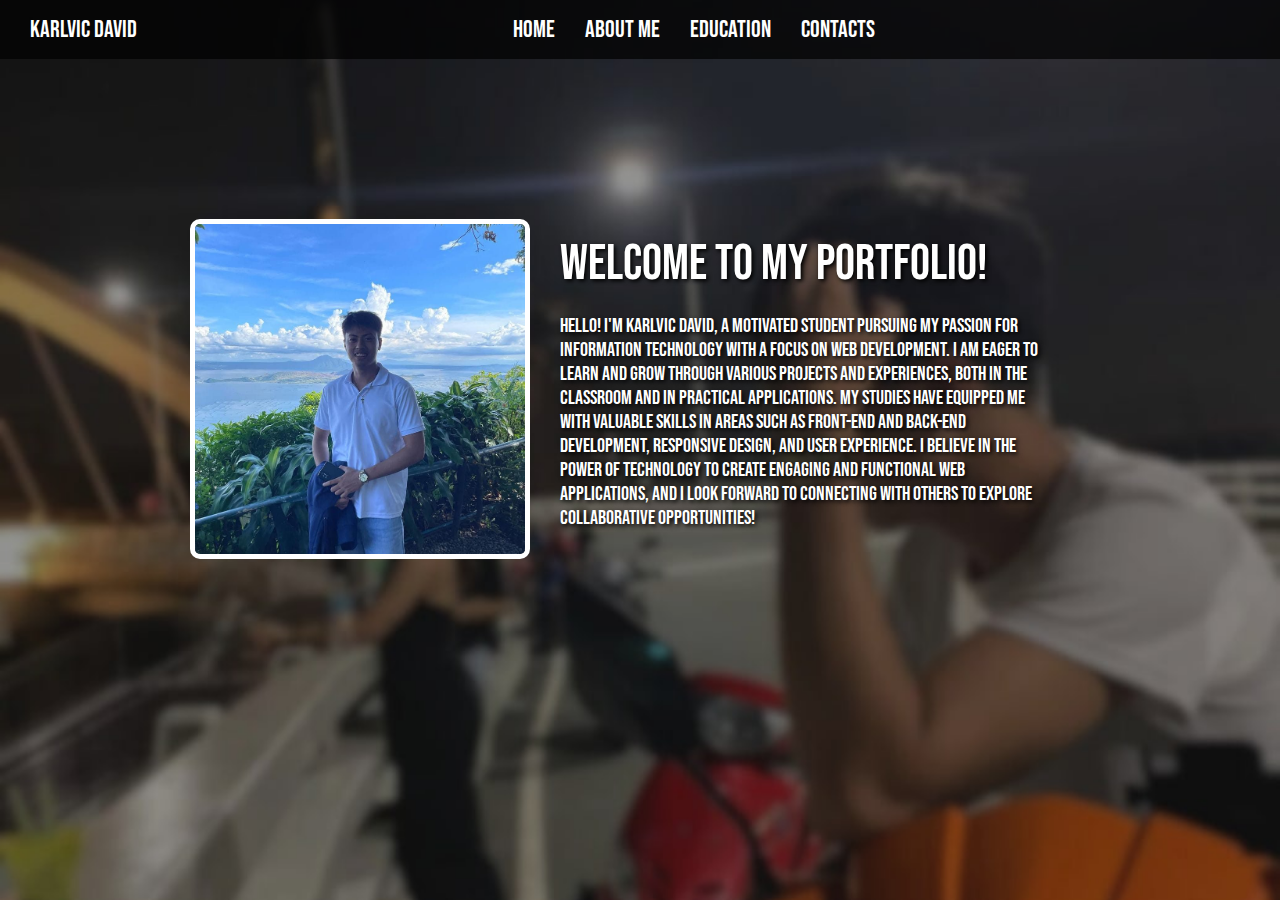
<file: docs/index.html>
<!DOCTYPE html>
<html lang="en">
<head>
    <meta charset="UTF-8">
    <meta name="viewport" content="width=device-width, initial-scale=1.0">
    <title>Karlvic David</title>
    <link rel="stylesheet" href="css/styles.css">
</head>
<body>
    <nav>
        <div class="logo">Karlvic David</div>
        <ul class="navbar">
            <li><a href="#home">Home</a></li>
            <li><a href="#about">About Me</a></li>
            <li><a href="#education">Education</a></li>
            <li><a href="#contacts">Contacts</a></li>
        </ul>
    </nav>

    <header>
        <div class="overlay">
            <h1>Welcome to My Portfolio!</h1>
            <p>Hello! I'm Karlvic David, a motivated student pursuing my passion for Information Technology with a focus on web development. I am eager to learn and grow through various projects and experiences, both in the classroom and in practical applications. My studies have equipped me with valuable skills in areas such as front-end and back-end development, responsive design, and user experience. I believe in the power of technology to create engaging and functional web applications, and I look forward to connecting with others to explore collaborative opportunities!</p>
        </div>
        <div class="top-images">
            <img src="img/op.jpg" alt="Image 1">
        </div>
    </header>
    

    <section class="middle-images">
       
    </section>
</body>
</html>
</file>
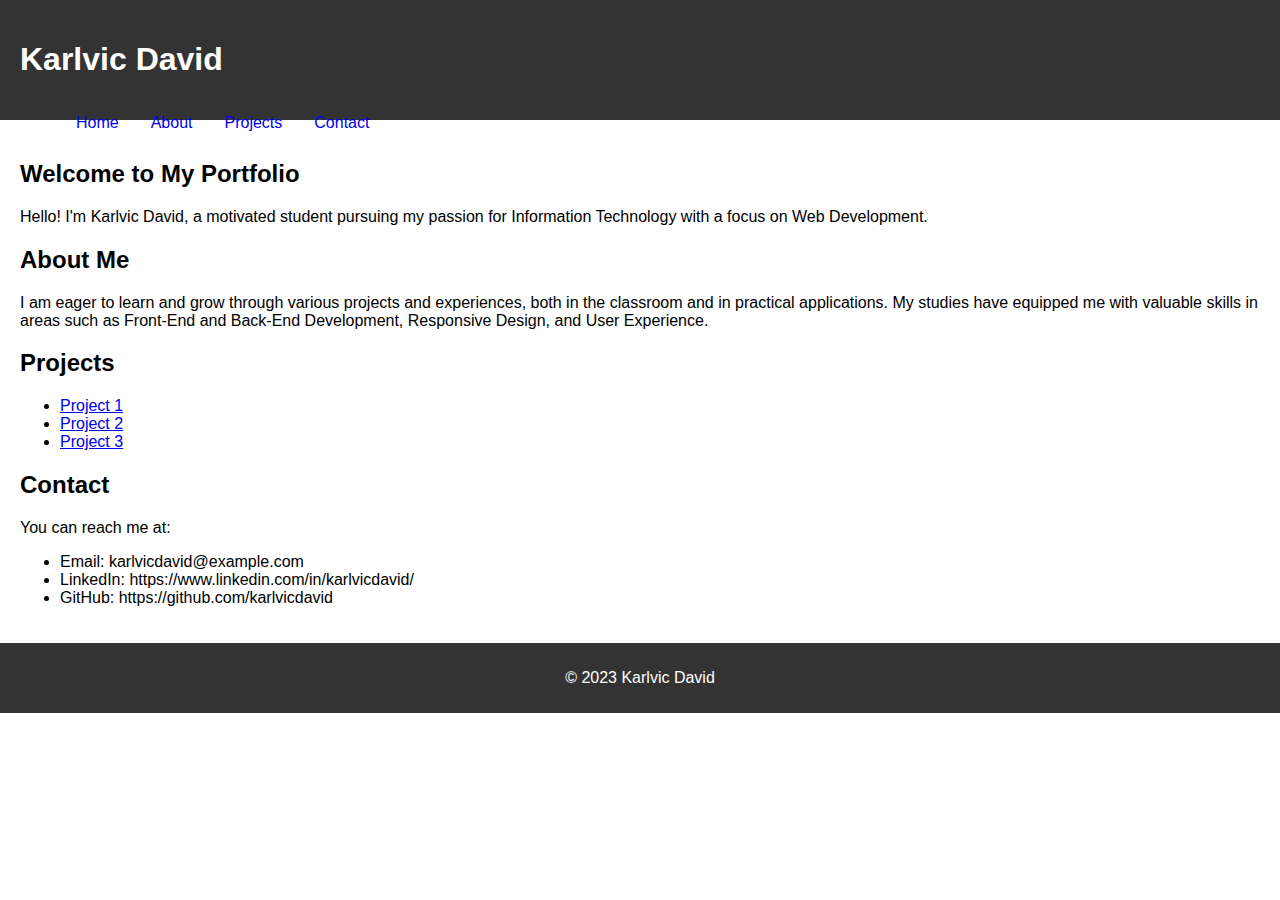
<file: docs/activity2.html>
<!DOCTYPE html>
<html lang="en">
<head>
    <meta charset="UTF-8">
    <meta name="viewport" content="width=device-width, initial-scale=1.0">
    <title>My Portfolio</title>
    <style>
        body {
    font-family: Arial, sans-serif;
    margin: 0;
    padding: 0;
}

header {
    background-color: #333;
    color: #fff;
    padding: 20px;
}

nav   
 ul {
    list-style-type: none;
    margin: 0;
    padding: 0;
    overflow: hidden;
}

nav li {
    float: left;
}

nav li a {
    display: block;
    color:   
 white;
    text-align: center;
    padding: 14px 16px;
    text-decoration: none;
}

nav li a:hover {
    background-color: #111;
}

main {
    padding: 20px;
}

section {
    margin-bottom:   
 20px;
}

footer {
    text-align: center;
    padding: 10px;
    background-color: #333;
    color: #fff;
}
    </style>
</head>
<body>
    <header>
        <h1>Karlvic David</h1>
        <nav>
            <ul>
                <li><a href="#">Home</a></li>
                <li><a href="#">About</a></li>
                <li><a href="#">Projects</a></li>
                <li><a href="#">Contact</a></li>
            </ul>
        </nav>
    </header>

    <main>
        <section id="hero">
            <h2>Welcome to My Portfolio</h2>
            <p>Hello! I'm Karlvic David, a motivated student pursuing my passion for Information Technology with a focus on Web Development.</p>
        </section>

        <section id="about">
            <h2>About Me</h2>
            <p>I am eager to learn and grow through various projects and experiences, both in the classroom and in practical applications. My studies have equipped me with valuable skills in areas such as Front-End and Back-End Development, Responsive Design, and User Experience.</p>
        </section>

        <section id="projects">
            <h2>Projects</h2>
            <ul>
                <li><a href="#">Project 1</a></li>
                <li><a href="#">Project 2</a></li>
                <li><a href="#">Project 3</a></li>
            </ul>
        </section>

        <section id="contact">
            <h2>Contact</h2>
            <p>You can reach me at:</p>
            <ul>
                <li>Email: karlvicdavid@example.com</li>
                <li>LinkedIn: https://www.linkedin.com/in/karlvicdavid/</li>
                <li>GitHub: https://github.com/karlvicdavid</li>
            </ul>
        </section>
    </main>

    <footer>
        <p>&copy; 2023 Karlvic David</p>
    </footer>
</body>
</html>
</file>
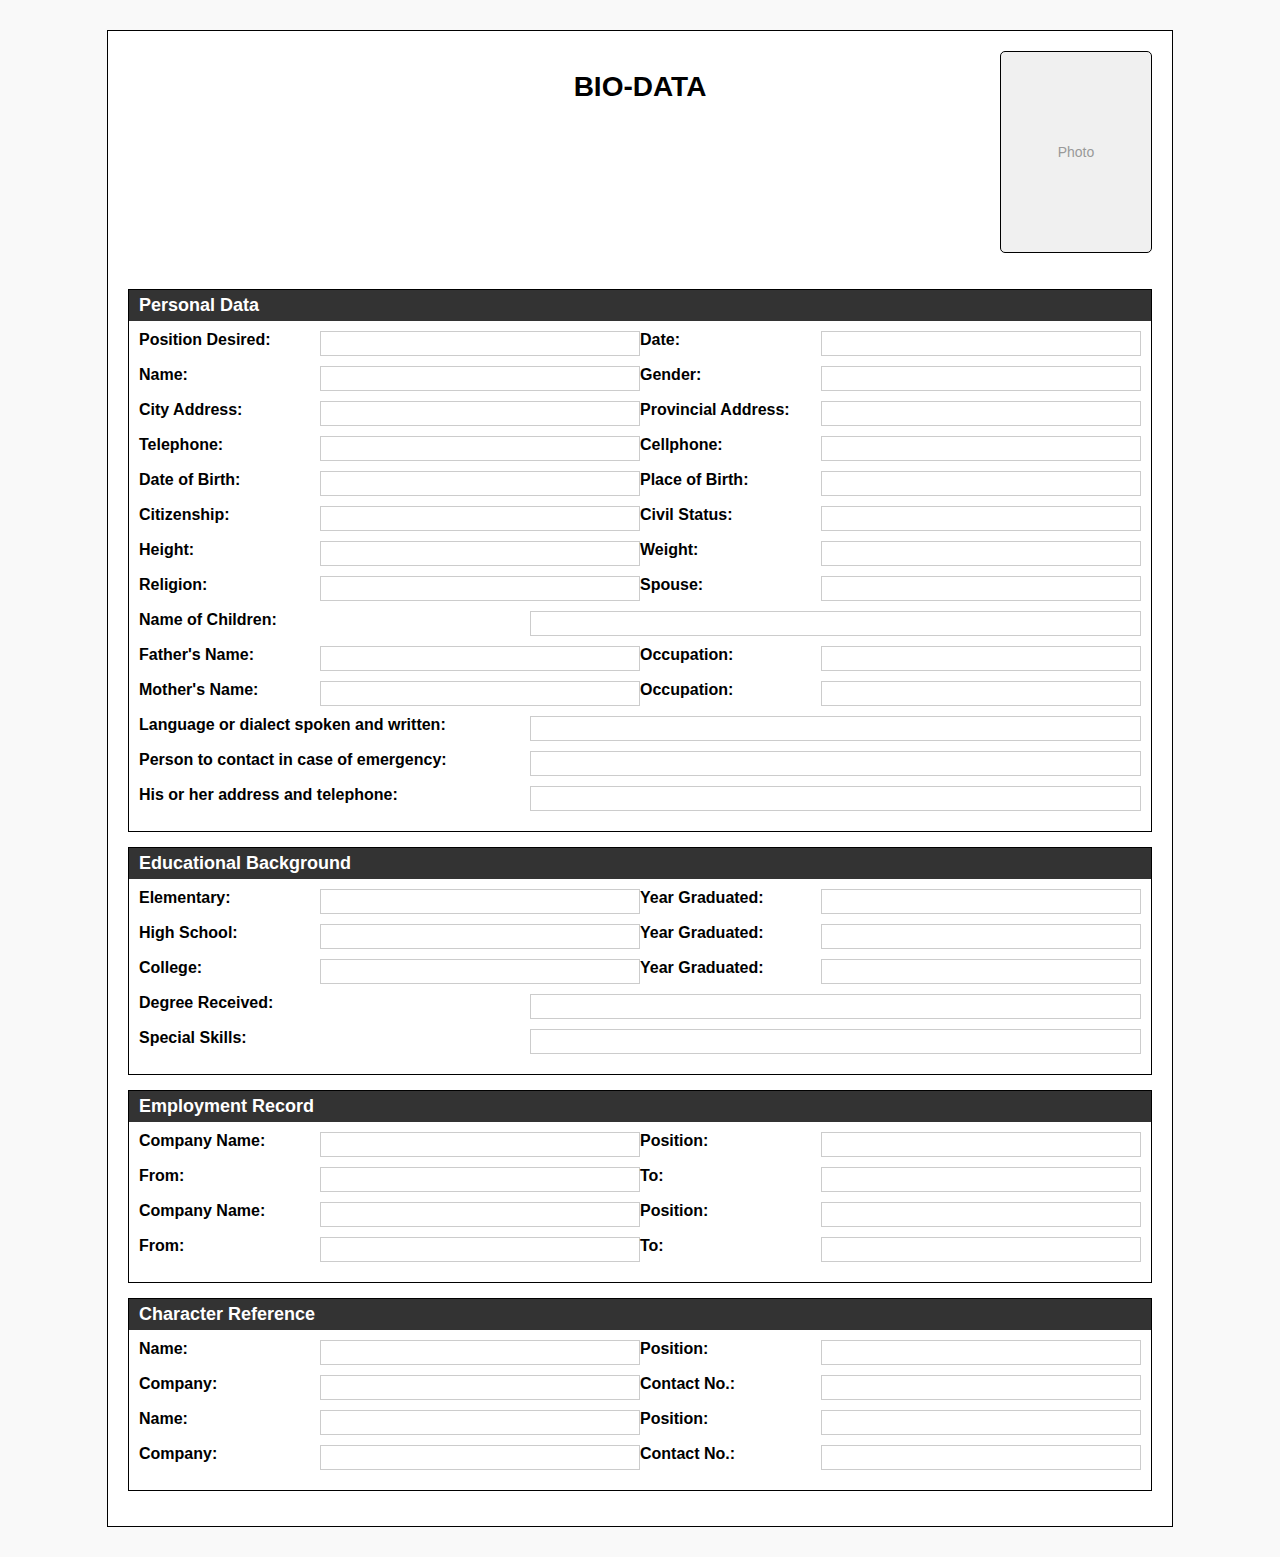
<file: docs/activity3.html>
<!DOCTYPE html>
<html lang="en">
<head>
    <meta charset="UTF-8">
    <meta name="viewport" content="width=device-width, initial-scale=1.0">
    <title>BIO-DATA</title>
    <style>
        body {
            font-family: Arial, sans-serif;
            margin: 0;
            padding: 0;
            background-color: #f9f9f9;
        }

        .container {
            width: 80%;
            margin: 30px auto;
            padding: 20px;
            background-color: #fff;
            border: 1px solid #000;
            position: relative;
        }

        .header {
            text-align: center;
            margin-bottom: 20px;
        }

        h1 {
            font-size: 28px;
            font-weight: bold;
            margin-top: 20px; /* Added margin for spacing */
        }

        .image-box {
            position: absolute;
            top: 20px;
            right: 20px;
            width: 150px;
            height: 200px;
            border: 1px solid #000;
            background-color: #f0f0f0;
            text-align: center;
            line-height: 200px; /* Center the text vertically */
            font-size: 14px;
            color: #999;
            border-radius: 5px; /* Rounded corners */
        }

        h2 {
            background-color: #333;
            color: #fff;
            padding: 5px 10px;
            margin: 0;
            font-size: 18px;
        }

        .section {
            border: 1px solid #000;
            margin-bottom: 15px;
        }

        .section-content {
            padding: 10px;
        }

        .form-group {
            display: flex;
            justify-content: space-between;
            margin-bottom: 10px;
        }

        label {
            flex-basis: 35%;
            font-weight: bold;
        }

        input {
            flex-basis: 60%;
            padding: 4px;
            border: 1px solid #ccc;
            width: calc(100% - 8px);
        }

        .signature-box {
            text-align: center;
            margin-top: 20px;
            font-size: 14px;
        }

        .signature-line {
            width: 100%;
            border-top: 1px solid #000;
            margin-top: 10px;
            padding-top: 5px;
        }

        /* Added margin for more space before personal information */
        .personal-data {
            margin-top: 40px; /* Adjust this value to increase/decrease space */
        }
    </style>
</head>
<body>

    <div class="container">
        <div class="header">
           <h1>BIO-DATA</h1>
            <div class="image-box">
                Photo
            </div>
        </div>
        <br><br><br><br><br><br><br>

        <div class="section personal-data"> <!-- Added class for personal data section -->
            <h2>Personal Data</h2>
            <div class="section-content">
                <div class="form-group">
                    <label>Position Desired:</label>
                    <input type="text">
                    <label>Date:</label>
                    <input type="text">
                </div>
                <div class="form-group">
                    <label>Name:</label>
                    <input type="text">
                    <label>Gender:</label>
                    <input type="text">
                </div>
                <div class="form-group">
                    <label>City Address:</label>
                    <input type="text">
                    <label>Provincial Address:</label>
                    <input type="text">
                </div>
                <div class="form-group">
                    <label>Telephone:</label>
                    <input type="text">
                    <label>Cellphone:</label>
                    <input type="text">
                </div>
                <div class="form-group">
                    <label>Date of Birth:</label>
                    <input type="text">
                    <label>Place of Birth:</label>
                    <input type="text">
                </div>
                <div class="form-group">
                    <label>Citizenship:</label>
                    <input type="text">
                    <label>Civil Status:</label>
                    <input type="text">
                </div>
                <div class="form-group">
                    <label>Height:</label>
                    <input type="text">
                    <label>Weight:</label>
                    <input type="text">
                </div>
                <div class="form-group">
                    <label>Religion:</label>
                    <input type="text">
                    <label>Spouse:</label>
                    <input type="text">
                </div>
                <div class="form-group">
                    <label>Name of Children:</label>
                    <input type="text">
                </div>
                <div class="form-group">
                    <label>Father's Name:</label>
                    <input type="text">
                    <label>Occupation:</label>
                    <input type="text">
                </div>
                <div class="form-group">
                    <label>Mother's Name:</label>
                    <input type="text">
                    <label>Occupation:</label>
                    <input type="text">
                </div>
                <div class="form-group">
                    <label>Language or dialect spoken and written:</label>
                    <input type="text">
                </div>
                <div class="form-group">
                    <label>Person to contact in case of emergency:</label>
                    <input type="text">
                </div>
                <div class="form-group">
                    <label>His or her address and telephone:</label>
                    <input type="text">
                </div>
            </div>
        </div>

        <div class="section educational-background"> <!-- Updated class for educational background section -->
            <h2>Educational Background</h2>
            <div class="section-content">
                <div class="form-group">
                    <label>Elementary:</label>
                    <input type="text">
                    <label>Year Graduated:</label>
                    <input type="text">
                </div>
                <div class="form-group">
                    <label>High School:</label>
                    <input type="text">
                    <label>Year Graduated:</label>
                    <input type="text">
                </div>
                <div class="form-group">
                    <label>College:</label>
                    <input type="text">
                    <label>Year Graduated:</label>
                    <input type="text">
                </div>
                <div class="form-group">
                    <label>Degree Received:</label>
                    <input type="text">
                </div>
                <div class="form-group">
                    <label>Special Skills:</label>
                    <input type="text">
                </div>
            </div>
        </div>

        <div class="section employment-record"> <!-- Updated class for employment record section -->
            <h2>Employment Record</h2>
            <div class="section-content">
                <div class="form-group">
                    <label>Company Name:</label>
                    <input type="text">
                    <label>Position:</label>
                    <input type="text">
                </div>
                <div class="form-group">
                    <label>From:</label>
                    <input type="text">
                    <label>To:</label>
                    <input type="text">
                </div>
                <div class="form-group">
                    <label>Company Name:</label>
                    <input type="text">
                    <label>Position:</label>
                    <input type="text">
                </div>
                <div class="form-group">
                    <label>From:</label>
                    <input type="text">
                    <label>To:</label>
                    <input type="text">
                </div>
            </div>
        </div>

        <div class="section character-reference"> <!-- Updated class for character reference section -->
            <h2>Character Reference</h2>
            <div class="section-content">
                <div class="form-group">
                    <label>Name:</label>
                    <input type="text">
                    <label>Position:</label>
                    <input type="text">
                </div>
                <div class="form-group">
                    <label>Company:</label>
                    <input type="text">
                    <label>Contact No.:</label>
                    <input type="text">
                </div>
                <div class="form-group">
                    <label>Name:</label>
                    <input type="text">
                    <label>Position:</label>
                    <input type="text">
                </div>
                <div class="form-group">
                    <label>Company:</label>
                    <input type="text">
                    <label>Contact No.:</label>
                    <input type="text">
                </div>
            </div>
        </div>
</file>
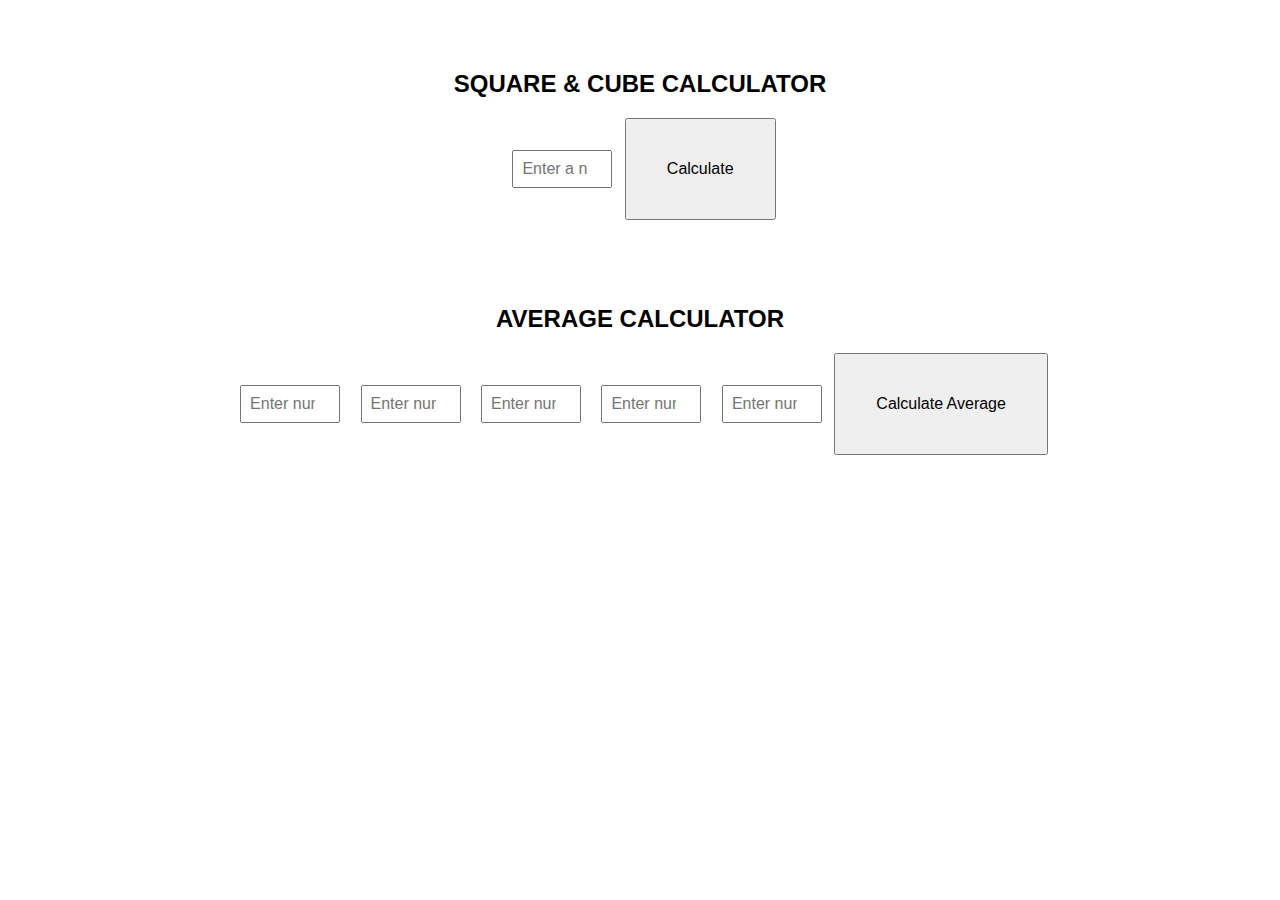
<file: docs/activity5.html>
<!DOCTYPE html>
<html lang="en">
<head>
    <meta charset="UTF-8">
    <meta name="viewport" content="width=device-width, initial-scale=1.0">
    <title>Square, Cube, and Average Calculator</title>
    <style>
        body {
            font-family: Arial, sans-serif;
            display: flex;
            flex-direction: column;
            align-items: center;
            margin-top: 50px;
        }
        .container {
            margin-bottom: 50px;
            text-align: center;
        }
        input[type="number"] {
            width: 80px;
            padding: 8px;
            margin: 8px;
            font-size: 1em;
        }
        button {
            padding: 40px 40px;
            cursor: pointer;
            font-size: 1em;
        }
        .result {
            margin-top: 15px;
            font-weight: bold;
            color: #333;
        }
    </style>
</head>
<body>

    <!-- Square and Cube Calculator -->
    <div class="container">
        <h2>SQUARE & CUBE CALCULATOR</h2>
        <input type="number" id="numberInput" placeholder="Enter a number">
        <button onclick="calculateSquareCube()">Calculate</button>
        <div id="squareCubeResult" class="result"></div>
    </div>

    <!-- Average Calculator -->
    <div class="container">
        <h2>AVERAGE CALCULATOR</h2>
        <input type="number" class="averageInput" placeholder="Enter number 1">
        <input type="number" class="averageInput" placeholder="Enter number 2">
        <input type="number" class="averageInput" placeholder="Enter number 3">
        <input type="number" class="averageInput" placeholder="Enter number 4">
        <input type="number" class="averageInput" placeholder="Enter number 5">
        <button onclick="calculateAverage()">Calculate Average</button>
        <div id="averageResult" class="result"></div>
    </div>

    <script>
        function calculateSquareCube() {
            const number = parseFloat(document.getElementById("numberInput").value);
            if (!isNaN(number)) {
                const square = number ** 2; // Using exponentiation operator for clarity
                const cube = number ** 3;
                document.getElementById("squareCubeResult").innerText = 
                    `Square: ${square}, Cube: ${cube}`;
            } else {
                document.getElementById("squareCubeResult").innerText = 
                    "Please enter a valid number.";
            }
        }

        function calculateAverage() {
            const inputs = document.querySelectorAll(".averageInput");
            let sum = 0;
            let count = 0;

            inputs.forEach(input => {
                const value = parseFloat(input.value);
                if (!isNaN(value)) {
                    sum += value;
                    count++;
                }
            });

            if (count === inputs.length) {
                const average = sum / count;
                document.getElementById("averageResult").innerText = 
                    `Average: ${average.toFixed(2)}`;
            } else {
                document.getElementById("averageResult").innerText = 
                    "Please enter five valid numbers.";
            }
        }
    </script>

</body>
</html>
</file>
<file: docs/css/styles.css>
@import url('https://fonts.googleapis.com/css2?family=Bebas+Neue&display=swap');

body {
    margin: 0;
    font-family: Arial, sans-serif;
    color: white;
    background: url('../img/banner4.jpg') no-repeat center center fixed;
    background-size: cover;
}

nav {
    display: flex;
    justify-content: space-between;
    align-items: center;
    background: rgba(0, 0, 0, 0.7);
    padding: 15px 30px;
}

.logo {
    font-size: 24px;
    font-family: "Bebas Neue", sans-serif;
    font-weight: 400;
    font-style: normal;
}

.navbar {
    list-style: none;
    display: flex;
    margin: 0;
    padding: 0;
    justify-content: center; 
    flex-grow: 1; 
}

.navbar li {
    margin: 0 15px;
}

.navbar a {
    color: white;
    text-decoration: none;
    font-size: 24px;
    font-family: "Bebas Neue", sans-serif;
    font-weight: 400;
    font-style: normal;
}

header {
    position: relative;
    text-align: center;
}

.overlay {
    position: absolute;
    top: 50%;
    left: 50%;
    transform: translate(-50%, -50%);
    text-align: left;
    margin-left: 10rem;
}

h1 {
    font-size: 50px;
    font-family: "Bebas Neue", sans-serif;
    font-weight: 400;
    font-style: normal;
    margin-bottom: 0px;
    text-shadow: 2px 2px 4px #000000;
}

p {
    font-size: 20px;
    margin-bottom: 3rem;
    font-family: "Bebas Neue", sans-serif;
    font-weight: 400;
    font-style: normal;
    text-shadow: 2px 2px 4px #000000;
}

.top-images {
    display: flex;
    justify-content: center; 
    margin-top: 10rem;
    margin-right: 35rem;
}

.top-images img {
    width: 330px; 
    height: 330px; 
    margin: 0 10px;
    border: 5px solid white; 
    border-radius: 10px; 
}

.middle-images {
    display: flex;
    justify-content: center;
    margin-top: 50px;
}

.middle-images img {
    width: 300px; 
    height: auto; 
    margin: 0 10px;
}


.profile-section {
    display: flex;
    justify-content: space-between;
    align-items: center;
    padding: 20px;
  }
  
  .text-section {
    flex: 1;
    /* Add font styles, colors, and spacing here */
    font-family: Arial, sans-serif;
    font-size: 16px;
    line-height: 1.5;
  }
  
  .image-section {
    flex: 1;
    text-align: center;
  }
  
  img {
    max-width: 50%;
    height: auto;
    border-radius: 30%; /* For a circular profile picture */
  }
</file>
